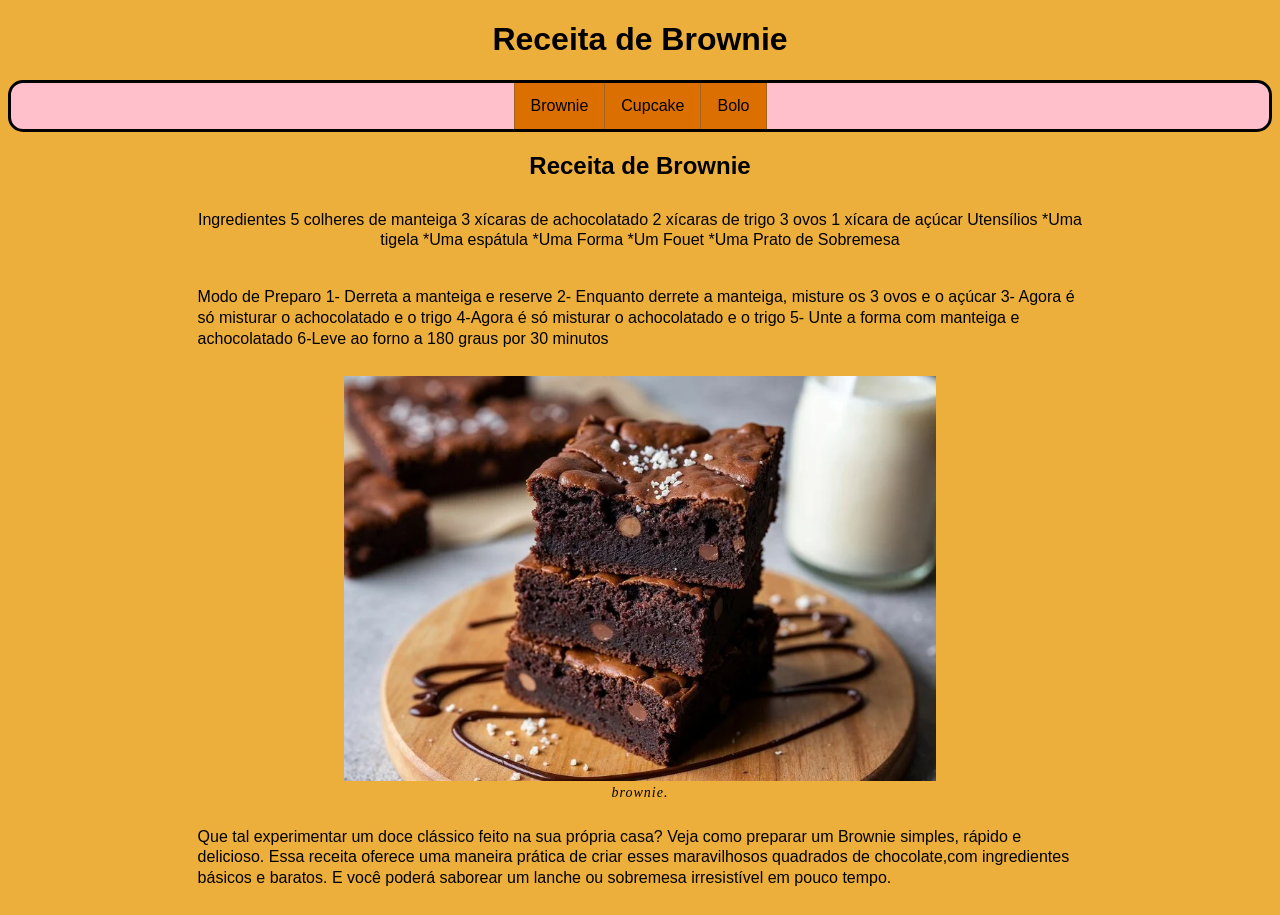
<file: pagina1.html>
<!DOCTYPE html>
<html>
<head>
<meta name="viewport" content="width=device-width, initial-scale=1.0">
<title>Receita de Brownie</title>
<link href="./cssdetodos.css" type="text/css" rel="stylesheet">
</head>
<body>
<h1>Receita de Brownie</h1>
<ul>
 <li> </li>
  <li><a class="active" href="pagina1.html">Brownie</a></li>
  <li><a class="active" href="pagina2.html">Cupcake</a></li>
  <li><a class="active" href="pagina3.html">Bolo</a></li>
</ul>
<h2>Receita de Brownie</h2>
 <center> 
<p>Ingredientes
5 colheres de manteiga
3 xícaras de achocolatado
2 xícaras de trigo
3 ovos
1 xícara de açúcar
Utensílios
*Uma  tigela
*Uma espátula
*Uma Forma
*Um Fouet
*Uma Prato de Sobremesa
</p>
  </center>

<p> Modo de Preparo
1- Derreta a manteiga e reserve
2- Enquanto derrete a manteiga, misture os 3 ovos e o açúcar
3- Agora é só misturar o achocolatado e o trigo
4-Agora é só misturar o achocolatado e o trigo
5- Unte a forma com manteiga e achocolatado
6-Leve ao forno a 180 graus por 30 minutos</p>
<center>
<figure>
<center><img src=brownie-.webp height=50% width=50% alt="mickey mouse segurando um leme de navio"></center>
<figcaption>brownie.</figcaption>
</figure>
</center>
<p> Que tal experimentar um doce clássico feito na sua própria casa? Veja como preparar um Brownie simples, rápido e delicioso. Essa receita oferece uma maneira prática de criar esses maravilhosos quadrados de chocolate,com ingredientes básicos e baratos. E você poderá saborear um lanche ou sobremesa irresistível em pouco tempo.</p>

</body>
</html>
</file>
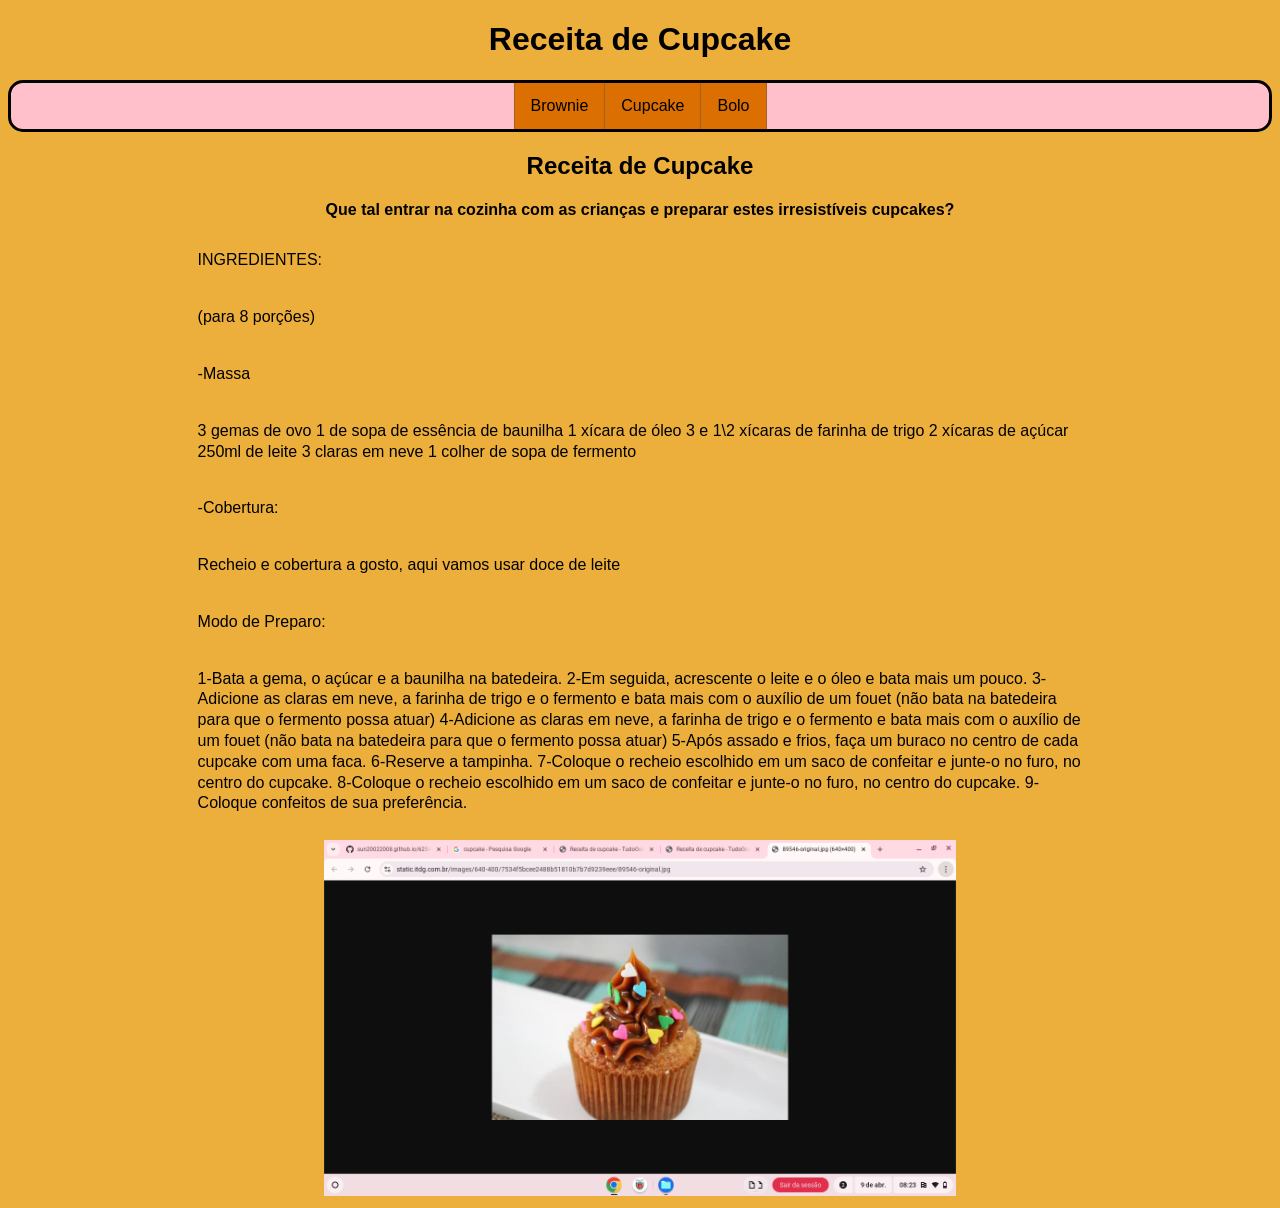
<file: pagina2.html>
<!DOCTYPE html>
<html>
<head>
<meta name="viewport" content="width=device-width, initial-scale=1.0">
<title>Cupcake</title>
<link href="./cssdetodos.css" type="text/css" rel="stylesheet">
</head>
<body>
<h1>Receita de Cupcake</h1>
<ul>
 <li> </li>
 <li><a class="active" href="pagina1.html">Brownie</a></li>
  <li><a class="active" href="pagina2.html">Cupcake</a></li>
  <li><a class="active" href="pagina3.html">Bolo</a></li>
</ul>
<h2>Receita de Cupcake</h2>
<h4>Que tal entrar na cozinha com as crianças e preparar estes irresistíveis cupcakes?</h4>


<p>INGREDIENTES:
<p>(para 8 porções)
<p>-Massa
<p>3 gemas de ovo
1 de sopa de essência de baunilha
1 xícara de óleo
3 e 1\2 xícaras de farinha de trigo 
2 xícaras de açúcar 
250ml de leite
3 claras em neve 
1 colher de sopa de fermento
<p>-Cobertura:
<p>Recheio e cobertura a gosto, aqui vamos usar doce de leite</p>

<p>Modo de Preparo:
<p>1-Bata a gema, o açúcar e a baunilha na batedeira.
2-Em seguida, acrescente o leite e o óleo e bata mais um pouco.
3-Adicione as claras em neve, a farinha de trigo e o fermento e bata mais com o auxílio de um fouet (não bata na batedeira para que o fermento possa atuar)
4-Adicione as claras em neve, a farinha de trigo e o fermento e bata mais com o auxílio de um fouet (não bata na batedeira para que o fermento possa atuar)
5-Após assado e frios, faça um buraco no centro de cada cupcake com uma faca.
6-Reserve a tampinha.
7-Coloque o recheio escolhido em um saco de confeitar e junte-o no furo, no centro do cupcake.
8-Coloque o recheio escolhido em um saco de confeitar e junte-o no furo, no centro do cupcake.
9-Coloque confeitos de sua preferência.</p>

 <center><img src=2024 height=50% width=50% alt="cupcake-04-09 08.23.47.png"></center>
 
</body>
</html>
</file>
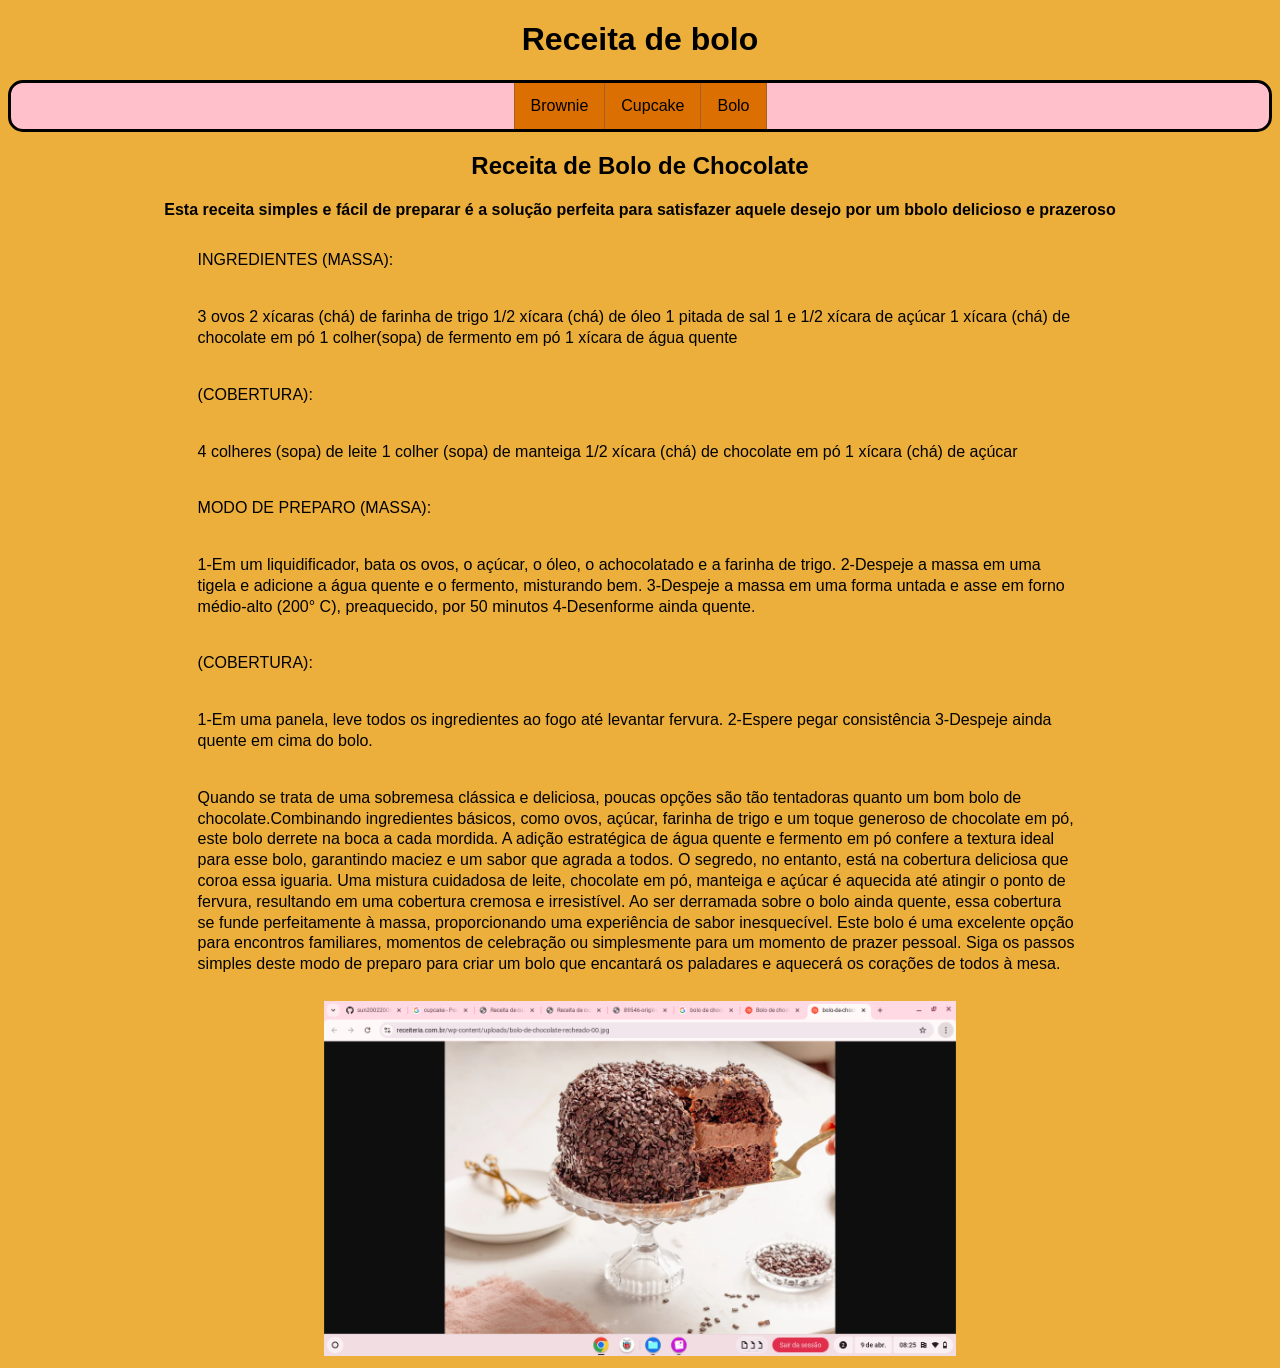
<file: pagina3.html>
<!DOCTYPE html>
<html>
<head>
<meta name="viewport" content="width=device-width, initial-scale=1.0">
<title>Bolo</title>
<link href="./cssdetodos.css" type="text/css" rel="stylesheet">
</head>
<body>
<h1>Receita de bolo</h1>
<ul>
 <li> </li>
  <li><a class="active" href="pagina1.html">Brownie</a></li>
  <li><a class="active" href="pagina2.html">Cupcake</a></li>
  <li><a class="active" href="pagina3.html">Bolo</a></li>
</ul>
<h2>Receita de Bolo de Chocolate</h2>
<h4> Esta receita simples e fácil de preparar é a solução perfeita para satisfazer aquele desejo por um bbolo delicioso e prazeroso</h4>
<p> INGREDIENTES (MASSA):
<p>3 ovos
2 xícaras (chá) de farinha de trigo
1/2 xícara (chá) de óleo
1 pitada de sal
1 e 1/2 xícara de açúcar
1 xícara (chá) de chocolate em pó
1 colher(sopa) de fermento em pó
1 xícara de água quente
<p>(COBERTURA):
<p>4 colheres (sopa) de leite
1 colher (sopa) de manteiga
1/2 xícara (chá) de chocolate em pó
1 xícara (chá) de açúcar</p>

<p>MODO DE PREPARO (MASSA):
<p>1-Em um liquidificador, bata os ovos, o açúcar, o óleo, o achocolatado e a farinha de trigo.
 2-Despeje a massa em uma tigela e adicione a água quente e o fermento, misturando bem.
 3-Despeje a massa em uma forma untada e asse em forno médio-alto (200° C), preaquecido, por 50 minutos
 4-Desenforme ainda quente.
<p>(COBERTURA):
 <p>1-Em uma panela, leve todos os ingredientes ao fogo até levantar fervura.
  2-Espere pegar consistência
  3-Despeje ainda quente em cima do bolo.
</p>
<p>Quando se trata de uma sobremesa clássica e deliciosa, poucas opções são tão tentadoras quanto um bom bolo de chocolate.Combinando ingredientes básicos, como ovos, açúcar, farinha de trigo e um toque generoso de chocolate em pó, este bolo derrete na boca a cada mordida. A adição estratégica de água quente e fermento em pó confere a textura ideal para esse bolo, garantindo maciez e um sabor que agrada a todos. O segredo, no entanto, está na cobertura deliciosa que coroa essa iguaria. Uma mistura cuidadosa de leite, chocolate em pó, manteiga e açúcar é aquecida até atingir o ponto de fervura, resultando em uma cobertura cremosa e irresistível. Ao ser derramada sobre o bolo ainda quente, essa cobertura se funde perfeitamente à massa, proporcionando uma experiência de sabor inesquecível. Este bolo é uma excelente opção para encontros familiares, momentos de celebração ou simplesmente para um momento de prazer pessoal. Siga os passos simples deste modo de preparo para criar um bolo que encantará os paladares e aquecerá os corações de todos à mesa.
</p>

<center><img src=2025 height=50% width=50% alt="bolo-04-09 08.25.48.png"></center>
 
 
</body>
</html>
</file>
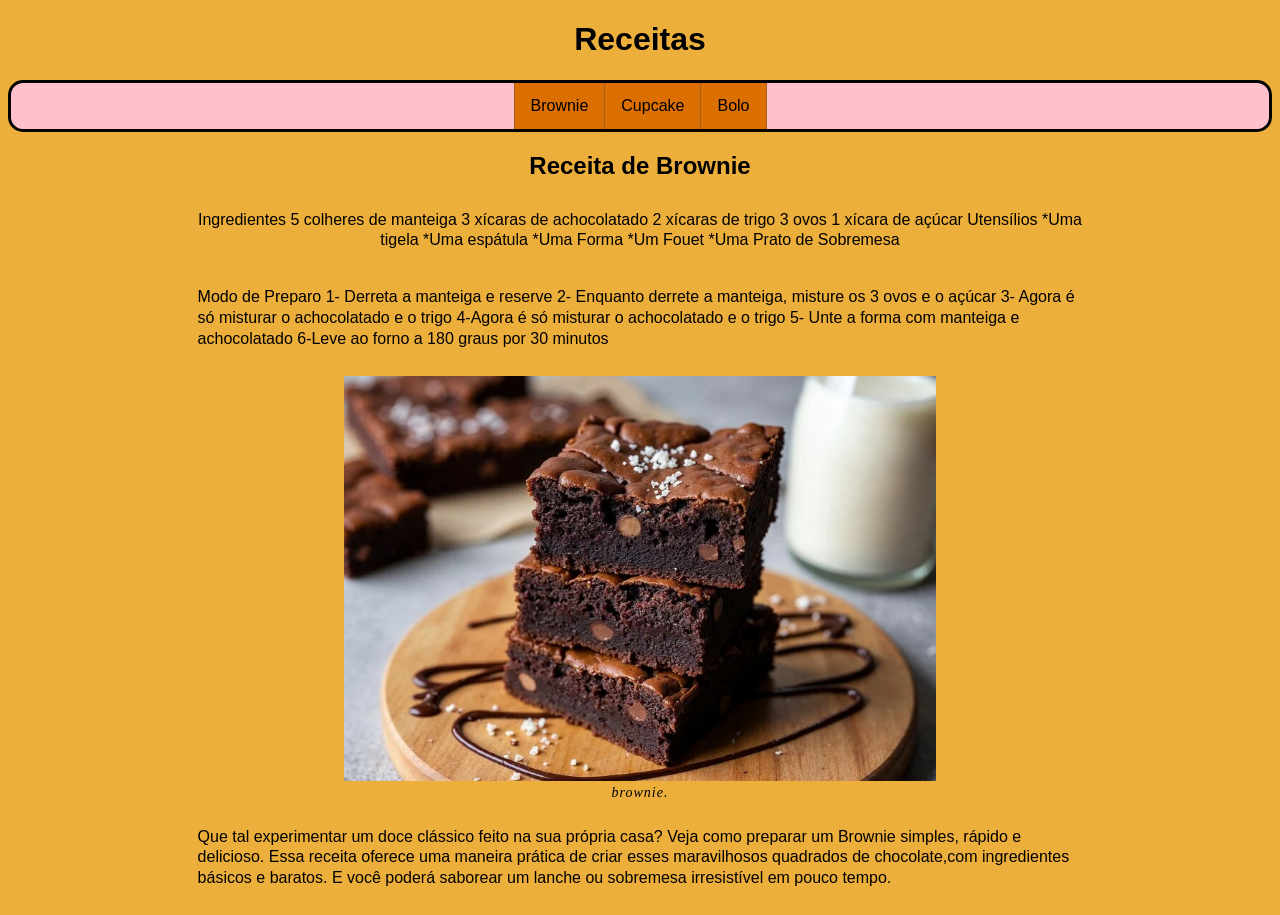
<file: Página1.html>
<!DOCTYPE html>
<html>
<head>
<meta name="viewport" content="width=device-width, initial-scale=1.0">
<title>Receitas</title>
<link href="./cssdetodos.css" type="text/css" rel="stylesheet">
</head>
<body>
<h1>Receitas</h1>
<ul>
 <li> </li>
  <li><a class="active" href="pagina1.html">Brownie</a></li>
  <li><a class="active" href="pagina2.html">Cupcake</a></li>
  <li><a class="active" href="pagina3.html">Bolo</a></li>
</ul>
<h2>Receita de Brownie</h2>
 <center> 
<p>Ingredientes
5 colheres de manteiga
3 xícaras de achocolatado
2 xícaras de trigo
3 ovos
1 xícara de açúcar
Utensílios
*Uma  tigela
*Uma espátula
*Uma Forma
*Um Fouet
*Uma Prato de Sobremesa
</p>
  </center>

<p> Modo de Preparo
1- Derreta a manteiga e reserve
2- Enquanto derrete a manteiga, misture os 3 ovos e o açúcar
3- Agora é só misturar o achocolatado e o trigo
4-Agora é só misturar o achocolatado e o trigo
5- Unte a forma com manteiga e achocolatado
6-Leve ao forno a 180 graus por 30 minutos</p>
<center>
<figure>
<img src=brownie-.webp height=50% width=50% alt="mickey mouse segurando um leme de navio">
<figcaption>brownie.</figcaption>
</figure>
</center>
<p> Que tal experimentar um doce clássico feito na sua própria casa? Veja como preparar um Brownie simples, rápido e delicioso. Essa receita oferece uma maneira prática de criar esses maravilhosos quadrados de chocolate,com ingredientes básicos e baratos. E você poderá saborear um lanche ou sobremesa irresistível em pouco tempo.</p>

</body>
</html>
</file>
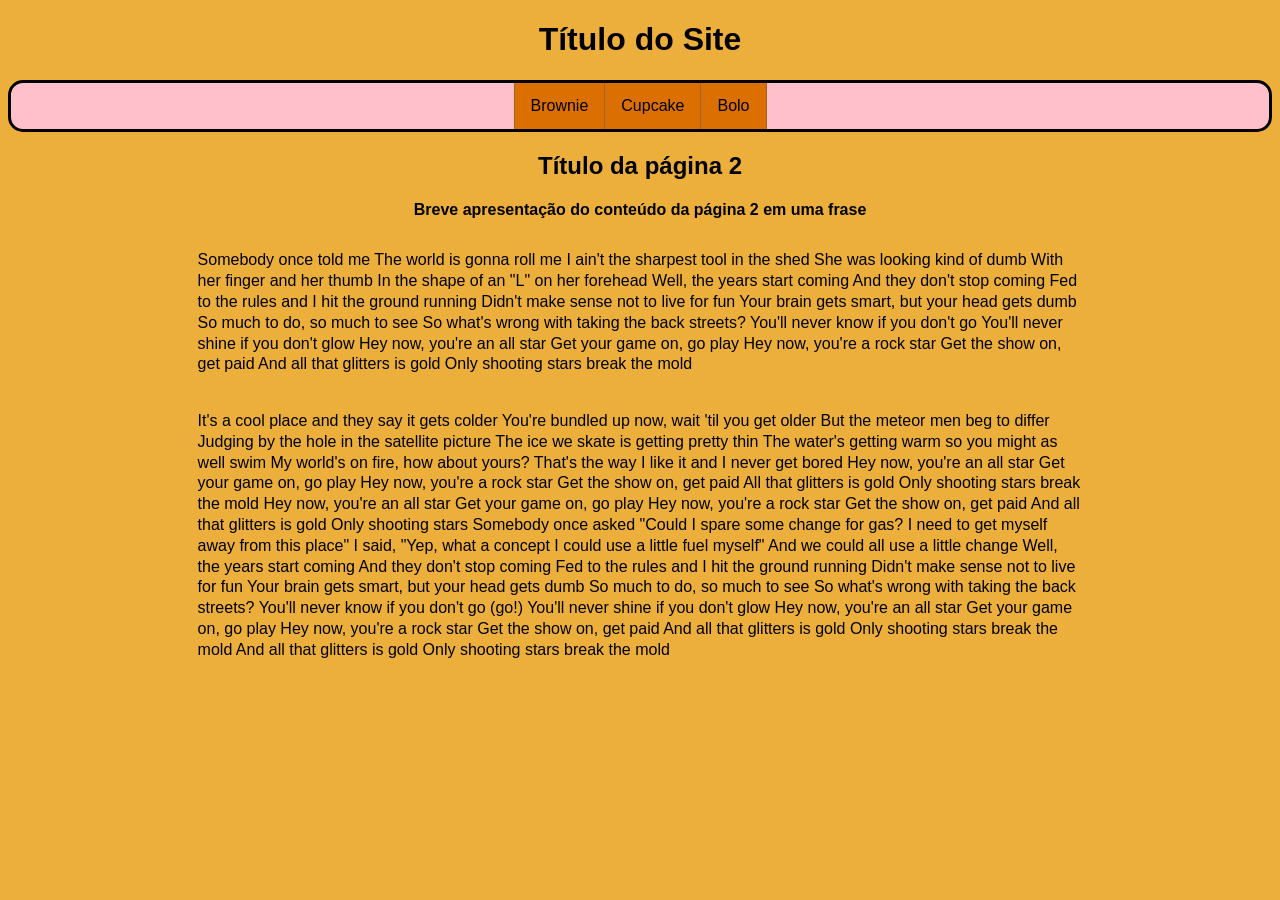
<file: Página2.html>
<!DOCTYPE html>
<html>
<head>
<meta name="viewport" content="width=device-width, initial-scale=1.0">
<title>Título na aba</title>
<link href="./cssdetodos.css" type="text/css" rel="stylesheet">
</head>
<body>
<h1>Título do Site</h1>
<ul>
 <li> </li>
 <li><a class="active" href="pagina1.html">Brownie</a></li>
  <li><a class="active" href="pagina2.html">Cupcake</a></li>
  <li><a class="active" href="pagina3.html">Bolo</a></li>
</ul>
<h2>Título da página 2</h2>
<h4>Breve apresentação do conteúdo da página 2 em uma frase</h4>


<p>Somebody once told me
The world is gonna roll me
I ain't the sharpest tool in the shed
She was looking kind of dumb
With her finger and her thumb
In the shape of an "L" on her forehead
Well, the years start coming
And they don't stop coming
Fed to the rules and I hit the ground running
Didn't make sense not to live for fun
Your brain gets smart, but your head gets dumb
So much to do, so much to see
So what's wrong with taking the back streets?
You'll never know if you don't go
You'll never shine if you don't glow
Hey now, you're an all star
Get your game on, go play
Hey now, you're a rock star
Get the show on, get paid
And all that glitters is gold
Only shooting stars break the mold</p>

<p>It's a cool place and they say it gets colder
You're bundled up now, wait 'til you get older
But the meteor men beg to differ
Judging by the hole in the satellite picture
The ice we skate is getting pretty thin
The water's getting warm so you might as well swim
My world's on fire, how about yours?
That's the way I like it and I never get bored
Hey now, you're an all star
Get your game on, go play
Hey now, you're a rock star
Get the show on, get paid
All that glitters is gold
Only shooting stars break the mold
Hey now, you're an all star
Get your game on, go play
Hey now, you're a rock star
Get the show on, get paid
And all that glitters is gold
Only shooting stars
Somebody once asked
"Could I spare some change for gas?
I need to get myself away from this place"
I said, "Yep, what a concept
I could use a little fuel myself"
And we could all use a little change
Well, the years start coming
And they don't stop coming
Fed to the rules and I hit the ground running
Didn't make sense not to live for fun
Your brain gets smart, but your head gets dumb
So much to do, so much to see
So what's wrong with taking the back streets?
You'll never know if you don't go (go!)
You'll never shine if you don't glow
Hey now, you're an all star
Get your game on, go play
Hey now, you're a rock star
Get the show on, get paid
And all that glitters is gold
Only shooting stars break the mold
And all that glitters is gold
Only shooting stars break the mold</p>

</body>
</html>
</file>
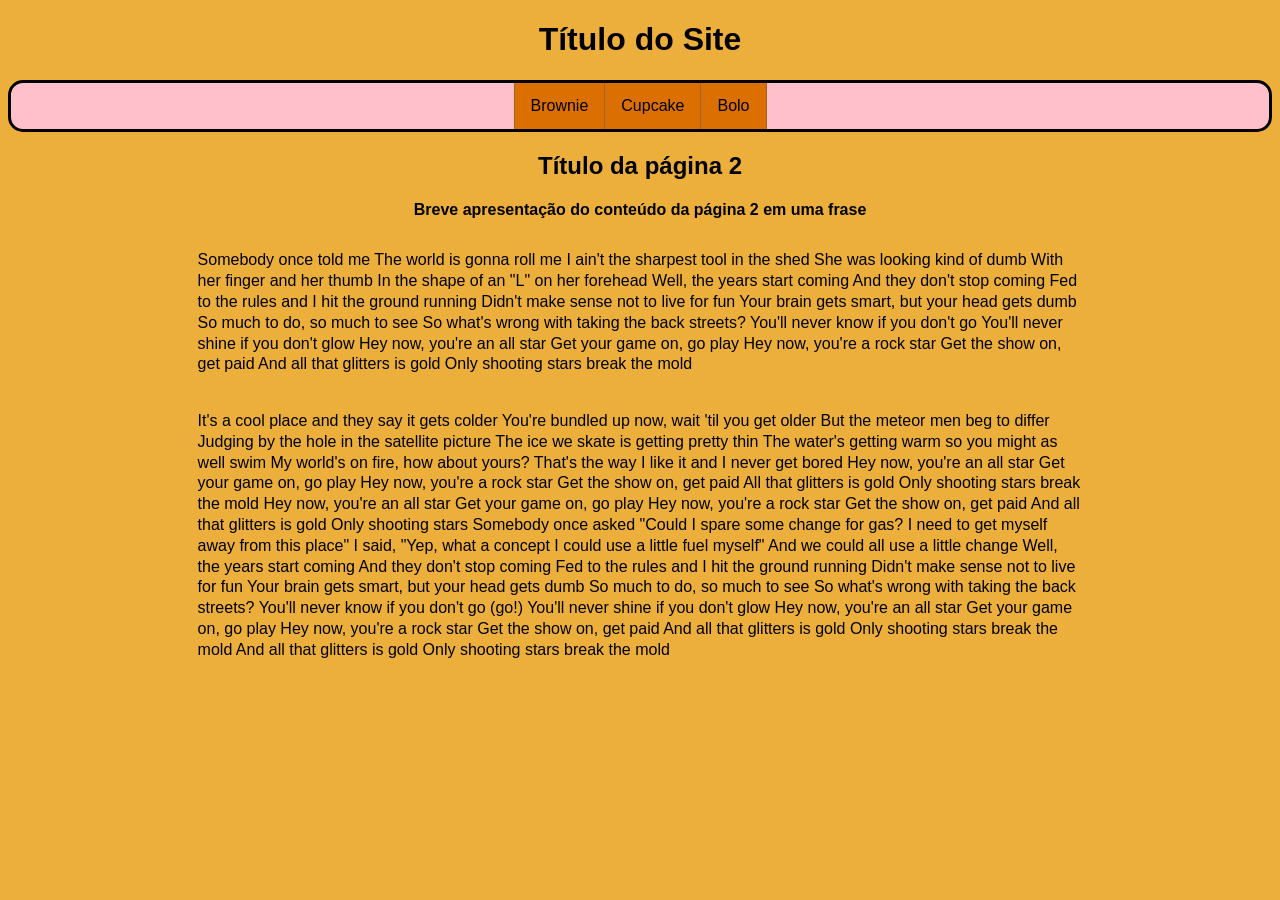
<file: Página3.html>
<!DOCTYPE html>
<html>
<head>
<meta name="viewport" content="width=device-width, initial-scale=1.0">
<title>Título na aba</title>
<link href="./cssdetodos.css" type="text/css" rel="stylesheet">
</head>
<body>
<h1>Título do Site</h1>
<ul>
 <li> </li>
  <li><a class="active" href="pagina1.html">Brownie</a></li>
  <li><a class="active" href="pagina2.html">Cupcake</a></li>
  <li><a class="active" href="pagina3.html">Bolo</a></li>
</ul>
<h2>Título da página 2</h2>
<h4>Breve apresentação do conteúdo da página 2 em uma frase</h4>


<p>Somebody once told me
The world is gonna roll me
I ain't the sharpest tool in the shed
She was looking kind of dumb
With her finger and her thumb
In the shape of an "L" on her forehead
Well, the years start coming
And they don't stop coming
Fed to the rules and I hit the ground running
Didn't make sense not to live for fun
Your brain gets smart, but your head gets dumb
So much to do, so much to see
So what's wrong with taking the back streets?
You'll never know if you don't go
You'll never shine if you don't glow
Hey now, you're an all star
Get your game on, go play
Hey now, you're a rock star
Get the show on, get paid
And all that glitters is gold
Only shooting stars break the mold</p>

<p>It's a cool place and they say it gets colder
You're bundled up now, wait 'til you get older
But the meteor men beg to differ
Judging by the hole in the satellite picture
The ice we skate is getting pretty thin
The water's getting warm so you might as well swim
My world's on fire, how about yours?
That's the way I like it and I never get bored
Hey now, you're an all star
Get your game on, go play
Hey now, you're a rock star
Get the show on, get paid
All that glitters is gold
Only shooting stars break the mold
Hey now, you're an all star
Get your game on, go play
Hey now, you're a rock star
Get the show on, get paid
And all that glitters is gold
Only shooting stars
Somebody once asked
"Could I spare some change for gas?
I need to get myself away from this place"
I said, "Yep, what a concept
I could use a little fuel myself"
And we could all use a little change
Well, the years start coming
And they don't stop coming
Fed to the rules and I hit the ground running
Didn't make sense not to live for fun
Your brain gets smart, but your head gets dumb
So much to do, so much to see
So what's wrong with taking the back streets?
You'll never know if you don't go (go!)
You'll never shine if you don't glow
Hey now, you're an all star
Get your game on, go play
Hey now, you're a rock star
Get the show on, get paid
And all that glitters is gold
Only shooting stars break the mold
And all that glitters is gold
Only shooting stars break the mold</p>

</body>
</html>
</file>
<file: cssdetodos.css>
.canto{
	position: absolute;
	top: 0;
	left: 0;
	z-index: -1;
	opacity: 1;
}

ul {
  list-style-type: none;
  margin: 0;
  padding: 0;
  overflow: hidden;
  background-color: #FFC0CB	
;
border: 3px solid;
  border-radius: 15px;
text-align: center;

 display: flex;
 flex-direction: row;
justify-content: center;

}

li {
  float: left;
border-right: 1px solid #a36221;
background-color: #db6f02;

}

li a {
	display: inline-block;
	color: Black;
	text-align: center;
	padding: 14px 16px;
	text-decoration: none;
}

li a:hover {
  background-color: #CD853F;
}

body {
	background-color: #edaf3b;
	font-family: sans-serif;
}

h1 {
	text-align: center;
}

h2 {
	text-align: center;
}

h4 {
	text-align: center;
}

p{
	padding: 10px 15%;
	line-height: 1.3;
}

figcaption{
	font-size: 14px;
	font-style: italic;
	font-family: serif;
	letter-spacing: 1px;
}




@media screen and (max-width: 600px) {
  
  ul li {
float: none;
}
 ul {
  flex-direction: column; 
}
p { 
padding: 10px 10px 10px 50px;
}
h1 {
	padding: 50px 0px 0px 0px;
}
}
</file>
